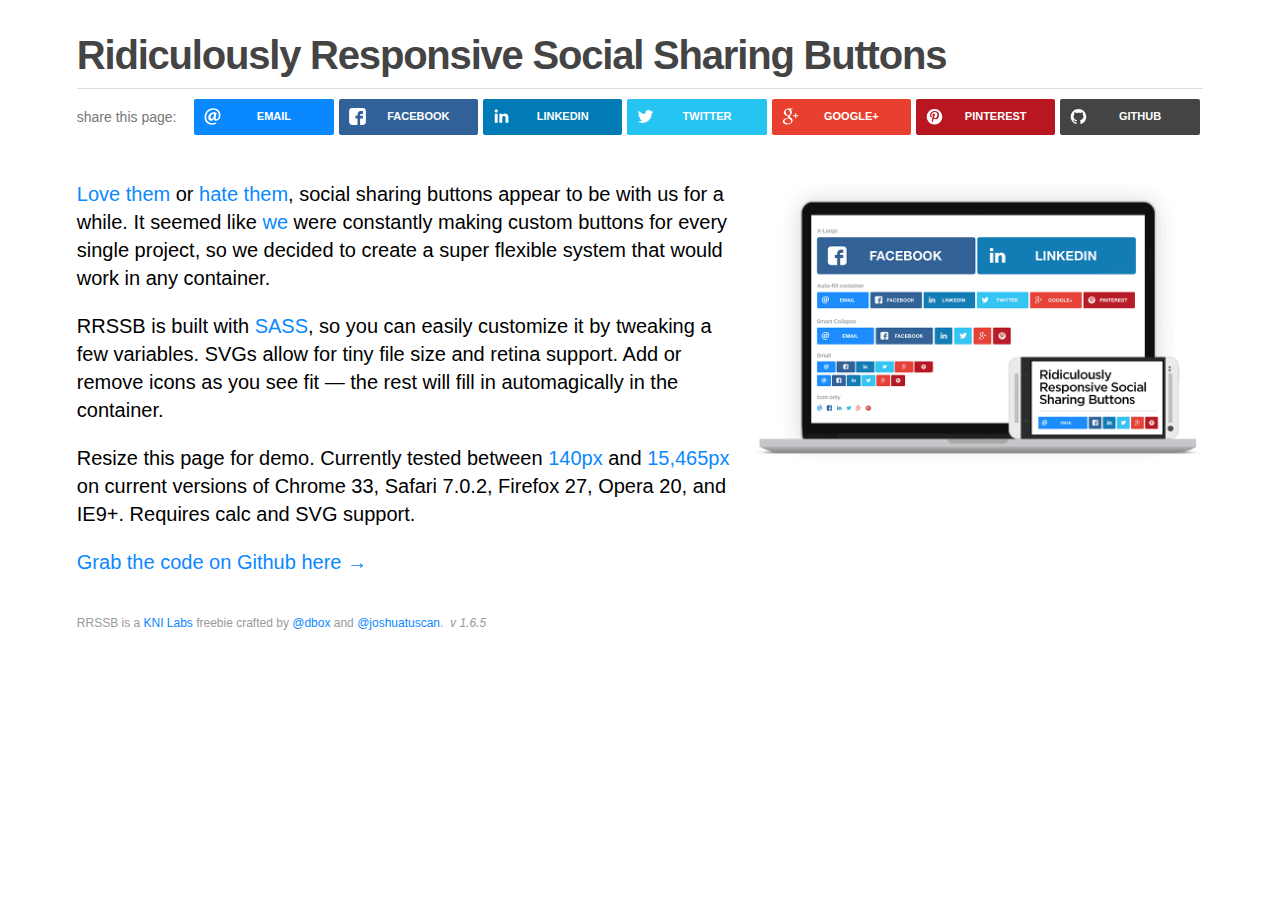
<file: assets/plugins/rrssb/index.html>
<!DOCTYPE html>
<html>
    <head>
        <meta charset="utf-8" />
        <meta http-equiv="X-UA-Compatible" content="IE=edge,chrome=1" />
        <title>Ridiculously Responsive Social Sharing Buttons by KNI Labs</title>
        <meta name="description" content="It seemed like we were constantly making custom social sharing buttons for every single project, so we decided to create a super flexible system that would work in any container. SASS-powered, retina ready, and auto-magical resizing. A KNI Labs freebie." />
        <meta name="viewport" content="width=device-width, initial-scale=1">

        <!-- Facebook Open Graph Meta Tags -->
        <meta property="og:title" content="Ridiculously Responsive Social Sharing Buttons" />
        <meta property="og:type" content="website" />
        <meta property="og:url" content="http://kurtnoble.com/labs/rrssb/index.html" />
        <meta property="og:image" content="http://kurtnoble.com/labs/rrssb/media/facebook-share.jpg" />
        <meta property="og:description" content="No one wants to create social buttons over and over again. RRSSB is a super flexible system that works in any container. SASS-powered, retina ready, svg images, tiny file size and auto-magical resizing. A KNI Labs freebie." />


        <link rel="icon" type="image/png" href="media/favicon.png" />
        <link rel="stylesheet" href="css/normalize.min.css" />

        <!-- Stylesheet required to power RRSSB. Copy this css file to your header -->
        <link rel="stylesheet" href="css/rrssb.css" />

        <link rel="stylesheet" href="css/demo.css" />

        <script src="js/vendor/modernizr-2.6.2-respond-1.1.0.min.js"></script>
    </head>
    <body>
        <!--[if lt IE 9]>
            <p class="chromeframe">You are using an <strong>outdated</strong> browser. Please <a href="http://browsehappy.com/">upgrade your browser</a> or <a href="http://www.google.com/chromeframe/?redirect=true">activate Google Chrome Frame</a> to improve your experience.</p>
        <![endif]-->

        <div class="main-container">
            <h1>Ridiculously Responsive Social Sharing Buttons</h1>
            <hr />

            <div class="share-container clearfix">
                <span class="label">share this page:</span>

                <!-- Buttons start here. Copy this ul to your document. -->
                <ul class="rrssb-buttons clearfix">
                    <li class="rrssb-email">

                        <!-- Replace subject with your message using URL Endocding: http://meyerweb.com/eric/tools/dencoder/ -->
                        <a href="mailto:?subject=Check%20out%20how%20ridiculously%20responsive%20these%20social%20buttons%20are&amp;body=http%3A%2F%2Fkurtnoble.com%2Flabs%2Frrssb%2Findex.html">
                            <span class="rrssb-icon">
                                <svg xmlns="http://www.w3.org/2000/svg" xmlns:xlink="http://www.w3.org/1999/xlink" version="1.1" x="0px" y="0px" width="28px" height="28px" viewBox="0 0 28 28" enable-background="new 0 0 28 28" xml:space="preserve"><g><path d="M20.111 26.147c-2.336 1.051-4.361 1.401-7.125 1.401c-6.462 0-12.146-4.633-12.146-12.265 c0-7.94 5.762-14.833 14.561-14.833c6.853 0 11.8 4.7 11.8 11.252c0 5.684-3.194 9.265-7.399 9.3 c-1.829 0-3.153-0.934-3.347-2.997h-0.077c-1.208 1.986-2.96 2.997-5.023 2.997c-2.532 0-4.361-1.868-4.361-5.062 c0-4.749 3.504-9.071 9.111-9.071c1.713 0 3.7 0.4 4.6 0.973l-1.169 7.203c-0.388 2.298-0.116 3.3 1 3.4 c1.673 0 3.773-2.102 3.773-6.58c0-5.061-3.27-8.994-9.303-8.994c-5.957 0-11.175 4.673-11.175 12.1 c0 6.5 4.2 10.2 10 10.201c1.986 0 4.089-0.43 5.646-1.245L20.111 26.147z M16.646 10.1 c-0.311-0.078-0.701-0.155-1.207-0.155c-2.571 0-4.595 2.53-4.595 5.529c0 1.5 0.7 2.4 1.9 2.4 c1.441 0 2.959-1.828 3.311-4.087L16.646 10.068z"/></g></svg>
                            </span>
                            <span class="rrssb-text">email</span>
                        </a>
                    </li>
                    <li class="rrssb-facebook">
                        <!-- Replace with your URL. For best results, make sure you page has the proper FB Open Graph tags in header:
                        https://developers.facebook.com/docs/opengraph/howtos/maximizing-distribution-media-content/ -->
                        <a href="https://www.facebook.com/sharer/sharer.php?u=http://kurtnoble.com/labs/rrssb/index.html" class="popup">
                            <span class="rrssb-icon">
                                <svg version="1.1" id="Layer_1" xmlns="http://www.w3.org/2000/svg" xmlns:xlink="http://www.w3.org/1999/xlink" x="0px" y="0px" width="28px" height="28px" viewBox="0 0 28 28" enable-background="new 0 0 28 28" xml:space="preserve">
                                    <path d="M27.825,4.783c0-2.427-2.182-4.608-4.608-4.608H4.783c-2.422,0-4.608,2.182-4.608,4.608v18.434
                                        c0,2.427,2.181,4.608,4.608,4.608H14V17.379h-3.379v-4.608H14v-1.795c0-3.089,2.335-5.885,5.192-5.885h3.718v4.608h-3.726
                                        c-0.408,0-0.884,0.492-0.884,1.236v1.836h4.609v4.608h-4.609v10.446h4.916c2.422,0,4.608-2.188,4.608-4.608V4.783z"/>
                                </svg>
                            </span>
                            <span class="rrssb-text">facebook</span>
                        </a>
                    </li>
<!--                <li class="rrssb-tumblr">
                        <a href="http://tumblr.com/share?s=&amp;v=3&t=Ridiculously%20Responsive%20Social%20Sharing%20Buttons%20by%20KNI%20Labs&amp;u=http%3A%2F%2Fwww.kurtnoble.com%2Flabs%2Frrssb">
                            <span class="rrssb-icon">
                                <svg xmlns="http://www.w3.org/2000/svg" xmlns:xlink="http://www.w3.org/1999/xlink" version="1.1" x="0px" y="0px" width="28px" height="28px" viewBox="0 0 28 28" enable-background="new 0 0 28 28" xml:space="preserve"><path d="M18.02 21.842c-2.029 0.052-2.422-1.396-2.439-2.446v-7.294h4.729V7.874h-4.71V1.592c0 0-3.653 0-3.714 0 s-0.167 0.053-0.182 0.186c-0.218 1.935-1.144 5.33-4.988 6.688v3.637h2.927v7.677c0 2.8 1.7 6.7 7.3 6.6 c1.863-0.03 3.934-0.795 4.392-1.453l-1.22-3.539C19.595 21.6 18.7 21.8 18 21.842z"/></svg>
                            </span>
                            <span class="rrssb-text">tumblr</span>
                        </a>
                    </li> -->
                    <li class="rrssb-linkedin">
                        <!-- Replace href with your meta and URL information -->
                        <a href="http://www.linkedin.com/shareArticle?mini=true&amp;url=http://kurtnoble.com/labs/rrssb/index.html&amp;title=Ridiculously%20Responsive%20Social%20Sharing%20Buttons&amp;summary=Responsive%20social%20icons%20by%20KNI%20Labs" class="popup">
                            <span class="rrssb-icon">
                                <svg version="1.1" id="Layer_1" xmlns="http://www.w3.org/2000/svg" xmlns:xlink="http://www.w3.org/1999/xlink" x="0px" y="0px" width="28px" height="28px" viewBox="0 0 28 28" enable-background="new 0 0 28 28" xml:space="preserve">
                                    <path d="M25.424,15.887v8.447h-4.896v-7.882c0-1.979-0.709-3.331-2.48-3.331c-1.354,0-2.158,0.911-2.514,1.803
                                        c-0.129,0.315-0.162,0.753-0.162,1.194v8.216h-4.899c0,0,0.066-13.349,0-14.731h4.899v2.088c-0.01,0.016-0.023,0.032-0.033,0.048
                                        h0.033V11.69c0.65-1.002,1.812-2.435,4.414-2.435C23.008,9.254,25.424,11.361,25.424,15.887z M5.348,2.501
                                        c-1.676,0-2.772,1.092-2.772,2.539c0,1.421,1.066,2.538,2.717,2.546h0.032c1.709,0,2.771-1.132,2.771-2.546
                                        C8.054,3.593,7.019,2.501,5.343,2.501H5.348z M2.867,24.334h4.897V9.603H2.867V24.334z"/>
                                </svg>
                            </span>
                            <span class="rrssb-text">linkedin</span>
                        </a>
                    </li>
                    <li class="rrssb-twitter">
                        <!-- Replace href with your Meta and URL information  -->
                        <a href="http://twitter.com/home?status=Ridiculously%20Responsive%20Social%20Sharing%20Buttons%20by%20@joshuatuscan%20and%20@dbox%20http://kurtnoble.com/labs/rrssb" class="popup">
                            <span class="rrssb-icon">
                                <svg version="1.1" id="Layer_1" xmlns="http://www.w3.org/2000/svg" xmlns:xlink="http://www.w3.org/1999/xlink" x="0px" y="0px"
                                     width="28px" height="28px" viewBox="0 0 28 28" enable-background="new 0 0 28 28" xml:space="preserve">
                                <path d="M24.253,8.756C24.689,17.08,18.297,24.182,9.97,24.62c-3.122,0.162-6.219-0.646-8.861-2.32
                                    c2.703,0.179,5.376-0.648,7.508-2.321c-2.072-0.247-3.818-1.661-4.489-3.638c0.801,0.128,1.62,0.076,2.399-0.155
                                    C4.045,15.72,2.215,13.6,2.115,11.077c0.688,0.275,1.426,0.407,2.168,0.386c-2.135-1.65-2.729-4.621-1.394-6.965
                                    C5.575,7.816,9.54,9.84,13.803,10.071c-0.842-2.739,0.694-5.64,3.434-6.482c2.018-0.623,4.212,0.044,5.546,1.683
                                    c1.186-0.213,2.318-0.662,3.329-1.317c-0.385,1.256-1.247,2.312-2.399,2.942c1.048-0.106,2.069-0.394,3.019-0.851
                                    C26.275,7.229,25.39,8.196,24.253,8.756z"/>
                                </svg>
                           </span>
                            <span class="rrssb-text">twitter</span>
                        </a>
                    </li>
<!--                <li class="rrssb-reddit">
                        <a href="http://www.reddit.com/submit?url=http://www.kurtnoble.com/labs/rrssb/">
                            <span class="rrssb-icon">
                                <svg xmlns="http://www.w3.org/2000/svg" xmlns:xlink="http://www.w3.org/1999/xlink" version="1.1" x="0px" y="0px" width="28px" height="28px" viewBox="0 0 28 28" enable-background="new 0 0 28 28" xml:space="preserve"><g><path d="M11.794 15.316c0-1.029-0.835-1.895-1.866-1.895c-1.03 0-1.893 0.865-1.893 1.895s0.863 1.9 1.9 1.9 C10.958 17.2 11.8 16.3 11.8 15.316z"/><path d="M18.1 13.422c-1.029 0-1.895 0.864-1.895 1.895c0 1 0.9 1.9 1.9 1.865c1.031 0 1.869-0.836 1.869-1.865 C19.969 14.3 19.1 13.4 18.1 13.422z"/><path d="M17.527 19.791c-0.678 0.678-1.826 1.006-3.514 1.006c-0.004 0-0.009 0-0.014 0c-0.004 0-0.01 0-0.015 0 c-1.686 0-2.834-0.328-3.51-1.005c-0.264-0.265-0.693-0.265-0.958 0c-0.264 0.265-0.264 0.7 0 1 c0.943 0.9 2.4 1.4 4.5 1.402c0.005 0 0 0 0 0c0.005 0 0 0 0 0c2.066 0 3.527-0.459 4.47-1.402 c0.265-0.264 0.265-0.693 0.002-0.958C18.221 19.5 17.8 19.5 17.5 19.791z"/><path d="M27.707 13.267c0-1.785-1.453-3.237-3.236-3.237c-0.793 0-1.518 0.287-2.082 0.761c-2.039-1.295-4.646-2.069-7.438-2.219 l1.483-4.691l4.062 0.956c0.071 1.4 1.3 2.6 2.7 2.555c1.488 0 2.695-1.208 2.695-2.695C25.881 3.2 24.7 2 23.2 2 c-1.059 0-1.979 0.616-2.42 1.508l-4.633-1.091c-0.344-0.081-0.693 0.118-0.803 0.455l-1.793 5.7 C10.548 8.6 7.7 9.4 5.6 10.75C5.006 10.3 4.3 10 3.5 10.029c-1.785 0-3.237 1.452-3.237 3.2 c0 1.1 0.6 2.1 1.4 2.69c-0.04 0.272-0.061 0.551-0.061 0.831c0 2.3 1.3 4.4 3.7 5.9 c2.299 1.5 5.3 2.3 8.6 2.325c3.228 0 6.271-0.825 8.571-2.325c2.387-1.56 3.7-3.66 3.7-5.917 c0-0.26-0.016-0.514-0.051-0.768C27.088 15.5 27.7 14.4 27.7 13.267z M23.186 3.355c0.74 0 1.3 0.6 1.3 1.3 c0 0.738-0.6 1.34-1.34 1.34s-1.342-0.602-1.342-1.34C21.844 4 22.4 3.4 23.2 3.355z M1.648 13.3 c0-1.038 0.844-1.882 1.882-1.882c0.31 0 0.6 0.1 0.9 0.209c-1.049 0.868-1.813 1.861-2.26 2.9 C1.832 14.2 1.6 13.8 1.6 13.267z M21.773 21.57c-2.082 1.357-4.863 2.105-7.831 2.105c-2.967 0-5.747-0.748-7.828-2.105 c-1.991-1.301-3.088-3-3.088-4.782c0-1.784 1.097-3.484 3.088-4.784c2.081-1.358 4.861-2.106 7.828-2.106 c2.967 0 5.7 0.7 7.8 2.106c1.99 1.3 3.1 3 3.1 4.784C24.859 18.6 23.8 20.3 21.8 21.57z M25.787 14.6 c-0.432-1.084-1.191-2.095-2.244-2.977c0.273-0.156 0.59-0.245 0.928-0.245c1.035 0 1.9 0.8 1.9 1.9 C26.354 13.8 26.1 14.3 25.8 14.605z"/></g></svg>
                            </span>
                            <span class="rrssb-text">reddit</span>
                        </a>
                    </li> -->
                    <li class="rrssb-googleplus">
                        <!-- Replace href with your meta and URL information.  -->
                        <a href="https://plus.google.com/share?url=Check%20out%20how%20ridiculously%20responsive%20these%20social%20buttons%20are%20http://kurtnoble.com/labs/rrssb/index.html" class="popup">
                            <span class="rrssb-icon">
                                <svg version="1.1" id="Layer_1" xmlns="http://www.w3.org/2000/svg" xmlns:xlink="http://www.w3.org/1999/xlink" x="0px" y="0px" width="28px" height="28px" viewBox="0 0 28 28" enable-background="new 0 0 28 28" xml:space="preserve">
                                    <g>
                                        <g>
                                            <path d="M14.703,15.854l-1.219-0.948c-0.372-0.308-0.88-0.715-0.88-1.459c0-0.748,0.508-1.223,0.95-1.663
                                                c1.42-1.119,2.839-2.309,2.839-4.817c0-2.58-1.621-3.937-2.399-4.581h2.097l2.202-1.383h-6.67c-1.83,0-4.467,0.433-6.398,2.027
                                                C3.768,4.287,3.059,6.018,3.059,7.576c0,2.634,2.022,5.328,5.604,5.328c0.339,0,0.71-0.033,1.083-0.068
                                                c-0.167,0.408-0.336,0.748-0.336,1.324c0,1.04,0.551,1.685,1.011,2.297c-1.524,0.104-4.37,0.273-6.467,1.562
                                                c-1.998,1.188-2.605,2.916-2.605,4.137c0,2.512,2.358,4.84,7.289,4.84c5.822,0,8.904-3.223,8.904-6.41
                                                c0.008-2.327-1.359-3.489-2.829-4.731H14.703z M10.269,11.951c-2.912,0-4.231-3.765-4.231-6.037c0-0.884,0.168-1.797,0.744-2.511
                                                c0.543-0.679,1.489-1.12,2.372-1.12c2.807,0,4.256,3.798,4.256,6.242c0,0.612-0.067,1.694-0.845,2.478
                                                c-0.537,0.55-1.438,0.948-2.295,0.951V11.951z M10.302,25.609c-3.621,0-5.957-1.732-5.957-4.142c0-2.408,2.165-3.223,2.911-3.492
                                                c1.421-0.479,3.25-0.545,3.555-0.545c0.338,0,0.52,0,0.766,0.034c2.574,1.838,3.706,2.757,3.706,4.479
                                                c-0.002,2.073-1.736,3.665-4.982,3.649L10.302,25.609z"/>
                                            <polygon points="23.254,11.89 23.254,8.521 21.569,8.521 21.569,11.89 18.202,11.89 18.202,13.604 21.569,13.604 21.569,17.004
                                                23.254,17.004 23.254,13.604 26.653,13.604 26.653,11.89      "/>
                                        </g>
                                    </g>
                                </svg>
                            </span>
                            <span class="rrssb-text">google+</span>
                        </a>
                    </li>
                    <!-- <li class="rrssb-youtube">
                        <a href="#">
                            <span class="rrssb-icon">
                                <svg version="1.1" id="Layer_1" xmlns="http://www.w3.org/2000/svg" xmlns:xlink="http://www.w3.org/1999/xlink" x="0px" y="0px" width="28px" height="28px" viewBox="0 0 28 28" enable-background="new 0 0 28 28" xml:space="preserve">
                                    <path d="M27.688,8.512c0-2.268-1.825-4.093-4.106-4.093H4.389c-2.245,0-4.076,1.825-4.076,4.093v10.976 c0,2.268,1.825,4.093,4.076,4.093h19.192c2.274,0,4.106-1.825,4.106-4.093V8.512z M11.263,18.632V8.321l7.817,5.155L11.263,18.632z" />
                                </svg>
                            </span>
                            <span class="rrssb-text">youtube</span>
                        </a>
                    </li> -->
                    <li class="rrssb-pinterest">
                        <!-- Replace href with your meta and URL information.  -->
                        <a href="http://pinterest.com/pin/create/button/?url=http://kurtnoble.com/labs/rrssb/index.html&amp;media=http://kurtnoble.com/labs/rrssb/media/facebook-share.jpg&amp;description=Ridiculously%20responsive%20social%20sharing%20buttons%20by%20KNI%20Labs.">
                            <span class="rrssb-icon">
                                <svg version="1.1" id="Layer_1" xmlns="http://www.w3.org/2000/svg" xmlns:xlink="http://www.w3.org/1999/xlink" x="0px" y="0px" width="28px" height="28px" viewBox="0 0 28 28" enable-background="new 0 0 28 28" xml:space="preserve">
                                <path d="M14.021,1.57C6.96,1.57,1.236,7.293,1.236,14.355c0,7.062,5.724,12.785,12.785,12.785c7.061,0,12.785-5.725,12.785-12.785
                                    C26.807,7.294,21.082,1.57,14.021,1.57z M15.261,18.655c-1.161-0.09-1.649-0.666-2.559-1.219c-0.501,2.626-1.113,5.145-2.925,6.458
                                    c-0.559-3.971,0.822-6.951,1.462-10.116c-1.093-1.84,0.132-5.545,2.438-4.632c2.837,1.123-2.458,6.842,1.099,7.557
                                    c3.711,0.744,5.227-6.439,2.925-8.775c-3.325-3.374-9.678-0.077-8.897,4.754c0.19,1.178,1.408,1.538,0.489,3.168
                                    C7.165,15.378,6.53,13.7,6.611,11.462c0.131-3.662,3.291-6.227,6.46-6.582c4.007-0.448,7.771,1.474,8.29,5.239
                                    c0.579,4.255-1.816,8.865-6.102,8.533L15.261,18.655z"/>
                                </svg>
                            </span>
                            <span class="rrssb-text">pinterest</span>
                        </a>
                    </li>

<!--                     <li class="rrssb-pocket">
                        <a href="https://getpocket.com/save?url=http://kurtnoble.com/labs/rrssb/index.html">
                            <span class="rrssb-icon">
                                <svg width="32px" height="28px" viewBox="0 0 32 28" version="1.1" xmlns="http://www.w3.org/2000/svg" xmlns:xlink="http://www.w3.org/1999/xlink" xmlns:sketch="http://www.bohemiancoding.com/sketch/ns">
                                    <path d="M28.7817528,0.00172488695 C30.8117487,0.00431221738 31.9749312,1.12074529 31.9644402,3.10781507 C31.942147,6.67703739 32.1336065,10.2669583 31.8057648,13.8090137 C30.7147076,25.5813672 17.2181194,31.8996281 7.20714461,25.3808491 C2.71833574,22.4571656 0.196577202,18.3122624 0.0549495772,12.9357897 C-0.0342233715,9.5774348 0.00642900214,6.21519891 0.0300336062,2.85555035 C0.0405245414,1.1129833 1.21157517,0.0146615391 3.01995012,0.00819321302 C7.34746087,-0.00603710433 11.6775944,0.00431221738 16.0064164,0.00172488695 C20.2644248,0.00172488695 24.5237444,-0.00215610869 28.7817528,0.00172488695 L28.7817528,0.00172488695 Z M8.64885184,7.85611511 C7.38773662,7.99113854 6.66148108,8.42606978 6.29310958,9.33228474 C5.90114134,10.2969233 6.17774769,11.1421181 6.89875951,11.8276216 C9.35282156,14.161969 11.8108164,16.4924215 14.2976518,18.7943114 C15.3844131,19.7966007 16.5354102,19.7836177 17.6116843,18.7813283 C20.0185529,16.5495467 22.4070683,14.2982907 24.7824746,12.0327533 C25.9845979,10.8850542 26.1012707,9.56468083 25.1469132,8.60653379 C24.1361858,7.59255976 22.8449191,7.6743528 21.5890476,8.85191291 C19.9936451,10.3488554 18.3680912,11.8172352 16.8395462,13.3777945 C16.1342655,14.093159 15.7200114,14.0048744 15.0566806,13.3440386 C13.4599671,11.7484252 11.8081945,10.2060421 10.1262706,8.70001155 C9.65564653,8.27936164 9.00411403,8.05345704 8.64885184,7.85611511 L8.64885184,7.85611511 L8.64885184,7.85611511 Z"></path>
                                </svg>
                            </span>
                            <span class="rrssb-text">pocket</span>
                        </a>
                    </li> -->

                    <li class="rrssb-github">
                        <a href="https://github.com/kni-labs/rrssb">
                            <span class="rrssb-icon">
                                <svg version="1.1" id="Layer_1" xmlns="http://www.w3.org/2000/svg" xmlns:xlink="http://www.w3.org/1999/xlink" x="0px" y="0px"
                                     width="28px" height="28px" viewBox="0 0 28 28" enable-background="new 0 0 28 28" xml:space="preserve">
                                <path d="M13.971,1.571c-7.031,0-12.734,5.702-12.734,12.74c0,5.621,3.636,10.392,8.717,12.083c0.637,0.129,0.869-0.277,0.869-0.615
                                    c0-0.301-0.012-1.102-0.018-2.164c-3.542,0.77-4.29-1.707-4.29-1.707c-0.579-1.473-1.414-1.863-1.414-1.863
                                    c-1.155-0.791,0.088-0.775,0.088-0.775c1.277,0.104,1.96,1.316,1.96,1.312c1.136,1.936,2.991,1.393,3.713,1.059
                                    c0.116-0.822,0.445-1.383,0.81-1.703c-2.829-0.32-5.802-1.414-5.802-6.293c0-1.391,0.496-2.527,1.312-3.418
                                    C7.05,9.905,6.612,8.61,7.305,6.856c0,0,1.069-0.342,3.508,1.306c1.016-0.282,2.105-0.424,3.188-0.429
                                    c1.081,0,2.166,0.155,3.197,0.438c2.431-1.648,3.498-1.306,3.498-1.306c0.695,1.754,0.258,3.043,0.129,3.371
                                    c0.816,0.902,1.315,2.037,1.315,3.43c0,4.892-2.978,5.968-5.814,6.285c0.458,0.387,0.876,1.16,0.876,2.357
                                    c0,1.703-0.016,3.076-0.016,3.482c0,0.334,0.232,0.748,0.877,0.611c5.056-1.688,8.701-6.457,8.701-12.082
                                    C26.708,7.262,21.012,1.563,13.971,1.571L13.971,1.571z"/>
                                </svg>
                            </span>
                            <span class="rrssb-text">github</span>
                        </a>
                    </li>
                </ul>
                <!-- Buttons end here -->
            </div>

            <p><img class="rrssb-preview" src="media/rrssb-preview.png" /><a href="http://worldsmostshareablewebsite.greig.cc/">Love them</a> or <a href="http://solomon.io/why-im-done-with-social-media-buttons/">hate them</a>, social sharing buttons appear to be with us for a while. It seemed like <a href="http://www.kurtnoble.com">we</a> were constantly making custom buttons for every single project, so we decided to create a super flexible system that would work in any container.</p>

            <p>RRSSB is built with <a href="http://sass-lang.com/">SASS</a>, so you can easily customize it by tweaking a few variables. SVGs allow for tiny file size and retina support. Add or remove icons as you see fit &mdash; the rest will fill in automagically in the container.</p>

            <p>Resize this page for demo. Currently tested between <a href="https://www.dropbox.com/s/2k6lcebg2887ge3/Screenshot%202014-02-18%2009.45.45.png">140px</a> and <a href="https://www.dropbox.com/s/1juq03011lixk3r/Screenshot%202014-02-18%2009.43.57.png">15,465px</a> on current versions of Chrome 33, Safari 7.0.2, Firefox 27, Opera 20, and IE9+. Requires calc and SVG support.</p>

            <p><a href="https://github.com/kni-labs/rrssb">Grab the code on Github here →</a></p>



            <small>RRSSB is a <a href="http://kurtnoble.com">KNI Labs</a> freebie crafted by <a href="http://www.twitter.com/dbox">@dbox</a> and <a href="http://www.twitter.com/joshuatuscan">@joshuatuscan</a>. &nbsp;<em>v 1.6.5</em></small>

            <!-- Second set of buttons to demonstrate multiple on a page
            <div class="clearfix">
                <h2>Second set of buttons to demonstrate multiple instances on the same page</h2>
                <hr />
                <ul class="rrssb-buttons clearfix">
                    <li class="email">
                        <a href="mailto:?subject=Check%20out%20how%20ridiculously%20responsive%20these%20social%20buttons%20are&amp;body=http%3A%2F%2Fkurtnoble.com%2Flabs%2Frrssb%2Findex.html">
                            <span class="rrssb-icon">
                                <svg xmlns="http://www.w3.org/2000/svg" xmlns:xlink="http://www.w3.org/1999/xlink" version="1.1" x="0px" y="0px" width="28px" height="28px" viewBox="0 0 28 28" enable-background="new 0 0 28 28" xml:space="preserve"><g><path d="M20.111 26.147c-2.336 1.051-4.361 1.401-7.125 1.401c-6.462 0-12.146-4.633-12.146-12.265 c0-7.94 5.762-14.833 14.561-14.833c6.853 0 11.8 4.7 11.8 11.252c0 5.684-3.194 9.265-7.399 9.3 c-1.829 0-3.153-0.934-3.347-2.997h-0.077c-1.208 1.986-2.96 2.997-5.023 2.997c-2.532 0-4.361-1.868-4.361-5.062 c0-4.749 3.504-9.071 9.111-9.071c1.713 0 3.7 0.4 4.6 0.973l-1.169 7.203c-0.388 2.298-0.116 3.3 1 3.4 c1.673 0 3.773-2.102 3.773-6.58c0-5.061-3.27-8.994-9.303-8.994c-5.957 0-11.175 4.673-11.175 12.1 c0 6.5 4.2 10.2 10 10.201c1.986 0 4.089-0.43 5.646-1.245L20.111 26.147z M16.646 10.1 c-0.311-0.078-0.701-0.155-1.207-0.155c-2.571 0-4.595 2.53-4.595 5.529c0 1.5 0.7 2.4 1.9 2.4 c1.441 0 2.959-1.828 3.311-4.087L16.646 10.068z"/></g></svg>
                            </span>
                            <span class="rrssb-text">email</span>
                        </a>
                    </li>
                    <li class="facebook">
                        <a href="https://www.facebook.com/sharer/sharer.php?u=http://kurtnoble.com/labs/rrssb/index.html" class="popup">
                            <span class="rrssb-icon">
                                <svg version="1.1" id="Layer_1" xmlns="http://www.w3.org/2000/svg" xmlns:xlink="http://www.w3.org/1999/xlink" x="0px" y="0px" width="28px" height="28px" viewBox="0 0 28 28" enable-background="new 0 0 28 28" xml:space="preserve">
                                    <path d="M27.825,4.783c0-2.427-2.182-4.608-4.608-4.608H4.783c-2.422,0-4.608,2.182-4.608,4.608v18.434
                                        c0,2.427,2.181,4.608,4.608,4.608H14V17.379h-3.379v-4.608H14v-1.795c0-3.089,2.335-5.885,5.192-5.885h3.718v4.608h-3.726
                                        c-0.408,0-0.884,0.492-0.884,1.236v1.836h4.609v4.608h-4.609v10.446h4.916c2.422,0,4.608-2.188,4.608-4.608V4.783z"/>
                                </svg>
                            </span>
                            <span class="rrssb-text">facebook</span>
                        </a>
                    </li>
                    <li class="tumblr">
                        <a href="http://tumblr.com/share?s=&amp;v=3&t=Ridiculously%20Responsive%20Social%20Sharing%20Buttons%20by%20KNI%20Labs&amp;u=http%3A%2F%2Fwww.kurtnoble.com%2Flabs%2Frrssb">
                            <span class="rrssb-icon">
                                <svg xmlns="http://www.w3.org/2000/svg" xmlns:xlink="http://www.w3.org/1999/xlink" version="1.1" x="0px" y="0px" width="28px" height="28px" viewBox="0 0 28 28" enable-background="new 0 0 28 28" xml:space="preserve"><path d="M18.02 21.842c-2.029 0.052-2.422-1.396-2.439-2.446v-7.294h4.729V7.874h-4.71V1.592c0 0-3.653 0-3.714 0 s-0.167 0.053-0.182 0.186c-0.218 1.935-1.144 5.33-4.988 6.688v3.637h2.927v7.677c0 2.8 1.7 6.7 7.3 6.6 c1.863-0.03 3.934-0.795 4.392-1.453l-1.22-3.539C19.595 21.6 18.7 21.8 18 21.842z"/></svg>
                            </span>
                            <span class="rrssb-text">tumblr</span>
                        </a>
                    </li>
                    <li class="linkedin">
                        <a href="http://www.linkedin.com/shareArticle?mini=true&amp;url=http://kurtnoble.com/labs/rrssb/index.html&amp;title=Ridiculously%20Responsive%20Social%20Sharing%20Buttons&amp;summary=Responsive%20social%20icons%20by%20KNI%20Labs" class="popup">
                            <span class="rrssb-icon">
                                <svg version="1.1" id="Layer_1" xmlns="http://www.w3.org/2000/svg" xmlns:xlink="http://www.w3.org/1999/xlink" x="0px" y="0px" width="28px" height="28px" viewBox="0 0 28 28" enable-background="new 0 0 28 28" xml:space="preserve">
                                    <path d="M25.424,15.887v8.447h-4.896v-7.882c0-1.979-0.709-3.331-2.48-3.331c-1.354,0-2.158,0.911-2.514,1.803
                                        c-0.129,0.315-0.162,0.753-0.162,1.194v8.216h-4.899c0,0,0.066-13.349,0-14.731h4.899v2.088c-0.01,0.016-0.023,0.032-0.033,0.048
                                        h0.033V11.69c0.65-1.002,1.812-2.435,4.414-2.435C23.008,9.254,25.424,11.361,25.424,15.887z M5.348,2.501
                                        c-1.676,0-2.772,1.092-2.772,2.539c0,1.421,1.066,2.538,2.717,2.546h0.032c1.709,0,2.771-1.132,2.771-2.546
                                        C8.054,3.593,7.019,2.501,5.343,2.501H5.348z M2.867,24.334h4.897V9.603H2.867V24.334z"/>
                                </svg>
                            </span>
                            <span class="rrssb-text">linkedin</span>
                        </a>
                    </li>
                    <li class="twitter">
                        <a href="http://twitter.com/home?status=Ridiculously%20Responsive%20Social%20Sharing%20Buttons%20by%20@joshuatuscan%20and%20@dbox%20http://kurtnoble.com/labs/rrssb" class="popup">
                            <span class="rrssb-icon">
                                <svg version="1.1" id="Layer_1" xmlns="http://www.w3.org/2000/svg" xmlns:xlink="http://www.w3.org/1999/xlink" x="0px" y="0px"
                                     width="28px" height="28px" viewBox="0 0 28 28" enable-background="new 0 0 28 28" xml:space="preserve">
                                <path d="M24.253,8.756C24.689,17.08,18.297,24.182,9.97,24.62c-3.122,0.162-6.219-0.646-8.861-2.32
                                    c2.703,0.179,5.376-0.648,7.508-2.321c-2.072-0.247-3.818-1.661-4.489-3.638c0.801,0.128,1.62,0.076,2.399-0.155
                                    C4.045,15.72,2.215,13.6,2.115,11.077c0.688,0.275,1.426,0.407,2.168,0.386c-2.135-1.65-2.729-4.621-1.394-6.965
                                    C5.575,7.816,9.54,9.84,13.803,10.071c-0.842-2.739,0.694-5.64,3.434-6.482c2.018-0.623,4.212,0.044,5.546,1.683
                                    c1.186-0.213,2.318-0.662,3.329-1.317c-0.385,1.256-1.247,2.312-2.399,2.942c1.048-0.106,2.069-0.394,3.019-0.851
                                    C26.275,7.229,25.39,8.196,24.253,8.756z"/>
                                </svg>
                           </span>
                            <span class="rrssb-text">twitter</span>
                        </a>
                    </li>
                    <li class="reddit">
                        <a href="http://www.reddit.com/submit?url=http://www.kurtnoble.com/labs/rrssb/">
                            <span class="rrssb-icon">
                                <svg xmlns="http://www.w3.org/2000/svg" xmlns:xlink="http://www.w3.org/1999/xlink" version="1.1" x="0px" y="0px" width="28px" height="28px" viewBox="0 0 28 28" enable-background="new 0 0 28 28" xml:space="preserve"><g><path d="M11.794 15.316c0-1.029-0.835-1.895-1.866-1.895c-1.03 0-1.893 0.865-1.893 1.895s0.863 1.9 1.9 1.9 C10.958 17.2 11.8 16.3 11.8 15.316z"/><path d="M18.1 13.422c-1.029 0-1.895 0.864-1.895 1.895c0 1 0.9 1.9 1.9 1.865c1.031 0 1.869-0.836 1.869-1.865 C19.969 14.3 19.1 13.4 18.1 13.422z"/><path d="M17.527 19.791c-0.678 0.678-1.826 1.006-3.514 1.006c-0.004 0-0.009 0-0.014 0c-0.004 0-0.01 0-0.015 0 c-1.686 0-2.834-0.328-3.51-1.005c-0.264-0.265-0.693-0.265-0.958 0c-0.264 0.265-0.264 0.7 0 1 c0.943 0.9 2.4 1.4 4.5 1.402c0.005 0 0 0 0 0c0.005 0 0 0 0 0c2.066 0 3.527-0.459 4.47-1.402 c0.265-0.264 0.265-0.693 0.002-0.958C18.221 19.5 17.8 19.5 17.5 19.791z"/><path d="M27.707 13.267c0-1.785-1.453-3.237-3.236-3.237c-0.793 0-1.518 0.287-2.082 0.761c-2.039-1.295-4.646-2.069-7.438-2.219 l1.483-4.691l4.062 0.956c0.071 1.4 1.3 2.6 2.7 2.555c1.488 0 2.695-1.208 2.695-2.695C25.881 3.2 24.7 2 23.2 2 c-1.059 0-1.979 0.616-2.42 1.508l-4.633-1.091c-0.344-0.081-0.693 0.118-0.803 0.455l-1.793 5.7 C10.548 8.6 7.7 9.4 5.6 10.75C5.006 10.3 4.3 10 3.5 10.029c-1.785 0-3.237 1.452-3.237 3.2 c0 1.1 0.6 2.1 1.4 2.69c-0.04 0.272-0.061 0.551-0.061 0.831c0 2.3 1.3 4.4 3.7 5.9 c2.299 1.5 5.3 2.3 8.6 2.325c3.228 0 6.271-0.825 8.571-2.325c2.387-1.56 3.7-3.66 3.7-5.917 c0-0.26-0.016-0.514-0.051-0.768C27.088 15.5 27.7 14.4 27.7 13.267z M23.186 3.355c0.74 0 1.3 0.6 1.3 1.3 c0 0.738-0.6 1.34-1.34 1.34s-1.342-0.602-1.342-1.34C21.844 4 22.4 3.4 23.2 3.355z M1.648 13.3 c0-1.038 0.844-1.882 1.882-1.882c0.31 0 0.6 0.1 0.9 0.209c-1.049 0.868-1.813 1.861-2.26 2.9 C1.832 14.2 1.6 13.8 1.6 13.267z M21.773 21.57c-2.082 1.357-4.863 2.105-7.831 2.105c-2.967 0-5.747-0.748-7.828-2.105 c-1.991-1.301-3.088-3-3.088-4.782c0-1.784 1.097-3.484 3.088-4.784c2.081-1.358 4.861-2.106 7.828-2.106 c2.967 0 5.7 0.7 7.8 2.106c1.99 1.3 3.1 3 3.1 4.784C24.859 18.6 23.8 20.3 21.8 21.57z M25.787 14.6 c-0.432-1.084-1.191-2.095-2.244-2.977c0.273-0.156 0.59-0.245 0.928-0.245c1.035 0 1.9 0.8 1.9 1.9 C26.354 13.8 26.1 14.3 25.8 14.605z"/></g></svg>
                            </span>
                            <span class="rrssb-text">reddit</span>
                        </a>
                    </li>
                    <li class="googleplus">
                        <a href="https://plus.google.com/share?url=Check%20out%20how%20ridiculously%20responsive%20these%20social%20buttons%20are%20http://kurtnoble.com/labs/rrssb/index.html" class="popup">
                            <span class="rrssb-icon">
                                <svg version="1.1" id="Layer_1" xmlns="http://www.w3.org/2000/svg" xmlns:xlink="http://www.w3.org/1999/xlink" x="0px" y="0px" width="28px" height="28px" viewBox="0 0 28 28" enable-background="new 0 0 28 28" xml:space="preserve">
                                    <g>
                                        <g>
                                            <path d="M14.703,15.854l-1.219-0.948c-0.372-0.308-0.88-0.715-0.88-1.459c0-0.748,0.508-1.223,0.95-1.663
                                                c1.42-1.119,2.839-2.309,2.839-4.817c0-2.58-1.621-3.937-2.399-4.581h2.097l2.202-1.383h-6.67c-1.83,0-4.467,0.433-6.398,2.027
                                                C3.768,4.287,3.059,6.018,3.059,7.576c0,2.634,2.022,5.328,5.604,5.328c0.339,0,0.71-0.033,1.083-0.068
                                                c-0.167,0.408-0.336,0.748-0.336,1.324c0,1.04,0.551,1.685,1.011,2.297c-1.524,0.104-4.37,0.273-6.467,1.562
                                                c-1.998,1.188-2.605,2.916-2.605,4.137c0,2.512,2.358,4.84,7.289,4.84c5.822,0,8.904-3.223,8.904-6.41
                                                c0.008-2.327-1.359-3.489-2.829-4.731H14.703z M10.269,11.951c-2.912,0-4.231-3.765-4.231-6.037c0-0.884,0.168-1.797,0.744-2.511
                                                c0.543-0.679,1.489-1.12,2.372-1.12c2.807,0,4.256,3.798,4.256,6.242c0,0.612-0.067,1.694-0.845,2.478
                                                c-0.537,0.55-1.438,0.948-2.295,0.951V11.951z M10.302,25.609c-3.621,0-5.957-1.732-5.957-4.142c0-2.408,2.165-3.223,2.911-3.492
                                                c1.421-0.479,3.25-0.545,3.555-0.545c0.338,0,0.52,0,0.766,0.034c2.574,1.838,3.706,2.757,3.706,4.479
                                                c-0.002,2.073-1.736,3.665-4.982,3.649L10.302,25.609z"/>
                                            <polygon points="23.254,11.89 23.254,8.521 21.569,8.521 21.569,11.89 18.202,11.89 18.202,13.604 21.569,13.604 21.569,17.004
                                                23.254,17.004 23.254,13.604 26.653,13.604 26.653,11.89      "/>
                                        </g>
                                    </g>
                                </svg>
                            </span>
                            <span class="rrssb-text">google+</span>
                        </a>
                    </li>
                    <li class="youtube">
                        <a href="#">
                            <span class="rrssb-icon">
                                <svg version="1.1" id="Layer_1" xmlns="http://www.w3.org/2000/svg" xmlns:xlink="http://www.w3.org/1999/xlink" x="0px" y="0px" width="28px" height="28px" viewBox="0 0 28 28" enable-background="new 0 0 28 28" xml:space="preserve">
                                    <path d="M27.688,8.512c0-2.268-1.825-4.093-4.106-4.093H4.389c-2.245,0-4.076,1.825-4.076,4.093v10.976 c0,2.268,1.825,4.093,4.076,4.093h19.192c2.274,0,4.106-1.825,4.106-4.093V8.512z M11.263,18.632V8.321l7.817,5.155L11.263,18.632z" />
                                </svg>
                            </span>
                            <span class="rrssb-text">youtube</span>
                        </a>
                    </li>
                    <li class="pinterest">
                        <a href="http://pinterest.com/pin/create/button/?url=http://kurtnoble.com/labs/rrssb/index.html&amp;media=http://kurtnoble.com/labs/rrssb/media/facebook-share.jpg&amp;description=Ridiculously%20responsive%20social%20sharing%20buttons%20by%20KNI%20Labs.">
                            <span class="rrssb-icon">
                                <svg version="1.1" id="Layer_1" xmlns="http://www.w3.org/2000/svg" xmlns:xlink="http://www.w3.org/1999/xlink" x="0px" y="0px" width="28px" height="28px" viewBox="0 0 28 28" enable-background="new 0 0 28 28" xml:space="preserve">
                                <path d="M14.021,1.57C6.96,1.57,1.236,7.293,1.236,14.355c0,7.062,5.724,12.785,12.785,12.785c7.061,0,12.785-5.725,12.785-12.785
                                    C26.807,7.294,21.082,1.57,14.021,1.57z M15.261,18.655c-1.161-0.09-1.649-0.666-2.559-1.219c-0.501,2.626-1.113,5.145-2.925,6.458
                                    c-0.559-3.971,0.822-6.951,1.462-10.116c-1.093-1.84,0.132-5.545,2.438-4.632c2.837,1.123-2.458,6.842,1.099,7.557
                                    c3.711,0.744,5.227-6.439,2.925-8.775c-3.325-3.374-9.678-0.077-8.897,4.754c0.19,1.178,1.408,1.538,0.489,3.168
                                    C7.165,15.378,6.53,13.7,6.611,11.462c0.131-3.662,3.291-6.227,6.46-6.582c4.007-0.448,7.771,1.474,8.29,5.239
                                    c0.579,4.255-1.816,8.865-6.102,8.533L15.261,18.655z"/>
                                </svg>
                            </span>
                            <span class="rrssb-text">pinterest</span>
                        </a>
                    </li>
                    <li class="github">
                        <a href="https://github.com/kni-labs/rrssb">
                            <span class="rrssb-icon">
                                <svg version="1.1" id="Layer_1" xmlns="http://www.w3.org/2000/svg" xmlns:xlink="http://www.w3.org/1999/xlink" x="0px" y="0px"
                                     width="28px" height="28px" viewBox="0 0 28 28" enable-background="new 0 0 28 28" xml:space="preserve">
                                <path d="M13.971,1.571c-7.031,0-12.734,5.702-12.734,12.74c0,5.621,3.636,10.392,8.717,12.083c0.637,0.129,0.869-0.277,0.869-0.615
                                    c0-0.301-0.012-1.102-0.018-2.164c-3.542,0.77-4.29-1.707-4.29-1.707c-0.579-1.473-1.414-1.863-1.414-1.863
                                    c-1.155-0.791,0.088-0.775,0.088-0.775c1.277,0.104,1.96,1.316,1.96,1.312c1.136,1.936,2.991,1.393,3.713,1.059
                                    c0.116-0.822,0.445-1.383,0.81-1.703c-2.829-0.32-5.802-1.414-5.802-6.293c0-1.391,0.496-2.527,1.312-3.418
                                    C7.05,9.905,6.612,8.61,7.305,6.856c0,0,1.069-0.342,3.508,1.306c1.016-0.282,2.105-0.424,3.188-0.429
                                    c1.081,0,2.166,0.155,3.197,0.438c2.431-1.648,3.498-1.306,3.498-1.306c0.695,1.754,0.258,3.043,0.129,3.371
                                    c0.816,0.902,1.315,2.037,1.315,3.43c0,4.892-2.978,5.968-5.814,6.285c0.458,0.387,0.876,1.16,0.876,2.357
                                    c0,1.703-0.016,3.076-0.016,3.482c0,0.334,0.232,0.748,0.877,0.611c5.056-1.688,8.701-6.457,8.701-12.082
                                    C26.708,7.262,21.012,1.563,13.971,1.571L13.971,1.571z"/>
                                </svg>
                            </span>
                            <span class="rrssb-text">github</span>
                        </a>
                    </li>
                </ul>
            </div> -->

        </div> <!-- #main-container -->

        <!-- Required Javascript files. Copy these to your document. -->

        <script src="http://ajax.googleapis.com/ajax/libs/jquery/1.10.2/jquery.min.js"></script>
        <script>window.jQuery || document.write('<script src="js/vendor/jquery.1.10.2.min.js"><\/script>')</script>

        <script src="js/rrssb.min.js"></script>

        <script>
            var _gaq=[['_setAccount','UA-404294-1'],['_trackPageview']];
            (function(d,t){var g=d.createElement(t),s=d.getElementsByTagName(t)[0];
            g.src=('https:'==location.protocol?'//ssl':'//www')+'.google-analytics.com/ga.js';
            s.parentNode.insertBefore(g,s)}(document,'script'));
        </script>
    </body>
</html>
</file>
<file: assets/plugins/rrssb/css/rrssb.css>
.rrssb-buttons.large-format li a,.rrssb-buttons.large-format li a .rrssb-text{-webkit-backface-visibility:hidden;-moz-backface-visibility:hidden;-ms-backface-visibility:hidden}.rrssb-buttons,.rrssb-buttons li,.rrssb-buttons li a{-moz-box-sizing:border-box;box-sizing:border-box}.clearfix{*zoom:1}.clearfix:after{clear:both}.clearfix:before,.clearfix:after{content:" ";display:table}.rrssb-buttons{font-family:"Helvetica Neue",Helvetica,Arial,sans-serif;height:36px;margin:0;padding:0;width:100%}.rrssb-buttons li{float:left;height:100%;line-height:13px;list-style:none;margin:0;padding:0 2.5px}.rrssb-buttons li.rrssb-email a{background-color:#0a88ff}.rrssb-buttons li.rrssb-email a:hover{background-color:#006ed6}.rrssb-buttons li.rrssb-facebook a{background-color:#306199}.rrssb-buttons li.rrssb-facebook a:hover{background-color:#244872}.rrssb-buttons li.rrssb-tumblr a{background-color:#32506d}.rrssb-buttons li.rrssb-tumblr a:hover{background-color:#22364a}.rrssb-buttons li.rrssb-linkedin a{background-color:#007bb6}.rrssb-buttons li.rrssb-linkedin a:hover{background-color:#005983}.rrssb-buttons li.rrssb-twitter a{background-color:#26c4f1}.rrssb-buttons li.rrssb-twitter a:hover{background-color:#0eaad6}.rrssb-buttons li.rrssb-googleplus a{background-color:#e93f2e}.rrssb-buttons li.rrssb-googleplus a:hover{background-color:#ce2616}.rrssb-buttons li.rrssb-youtube a{background-color:#df1c31}.rrssb-buttons li.rrssb-youtube a:hover{background-color:#b21627}.rrssb-buttons li.rrssb-reddit a{background-color:#8bbbe3}.rrssb-buttons li.rrssb-reddit a:hover{background-color:#62a3d9}.rrssb-buttons li.rrssb-pinterest a{background-color:#b81621}.rrssb-buttons li.rrssb-pinterest a:hover{background-color:#8a1119}.rrssb-buttons li.rrssb-pocket a{background-color:#ed4054}.rrssb-buttons li.rrssb-pocket a:hover{background-color:#e4162d}.rrssb-buttons li.rrssb-github a{background-color:#444}.rrssb-buttons li.rrssb-github a:hover{background-color:#2b2b2b}.rrssb-buttons li.rrssb-instagram a{background-color:#517fa4}.rrssb-buttons li.rrssb-instagram a:hover{background-color:#406582}.rrssb-buttons li a{background-color:#ccc;border-radius:2px;display:block;font-size:11px;font-weight:bold;height:100%;padding:11px 7px 12px 27px;position:relative;text-align:center;text-decoration:none;text-transform:uppercase;width:100%;-webkit-font-smoothing:antialiased;-moz-osx-font-smoothing:grayscale;-webkit-transition:background-color 0.2s ease-in-out;-moz-transition:background-color 0.2s ease-in-out;-o-transition:background-color 0.2s ease-in-out;transition:background-color 0.2s ease-in-out}.rrssb-buttons li a .rrssb-icon{display:block;height:100%;left:10px;padding-top:9px;position:absolute;top:0;width:10%}.rrssb-buttons li a .rrssb-icon svg{height:17px;width:17px}.rrssb-buttons li a .rrssb-icon svg path,.rrssb-buttons li a .rrssb-icon svg polygon{fill:#fff}.rrssb-buttons li a .rrssb-text{color:#fff}.rrssb-buttons li a:active{box-shadow:inset 1px 3px 15px 0 rgba(22,0,0,0.25)}.rrssb-buttons li.small a{padding:0}.rrssb-buttons li.small a .rrssb-icon{height:100%;left:auto;margin:0 auto;overflow:hidden;position:relative;top:auto;width:100%}.rrssb-buttons li.small a .rrssb-text{visibility:hidden}.rrssb-buttons.large-format{height:auto}.rrssb-buttons.large-format li{height:auto}.rrssb-buttons.large-format li a{border-radius:0.2em;font-size:15px;font-size:1vw;line-height:1vw;padding:7% 0% 7% 12%}.rrssb-buttons.large-format li a .rrssb-icon{left:7%;padding-top:0;width:12%}.rrssb-buttons.large-format li a .rrssb-icon svg{height:100%;width:100%;position:absolute;top:0}.rrssb-buttons.large-format li a .rrssb-text{font-size:15px;font-size:1vw}.rrssb-buttons.large-format li a:hover{font-size:15px;font-size:1vw;padding:7% 0% 7% 12%;border-radius:0.2em}.rrssb-buttons.small-format{padding-top:5px}.rrssb-buttons.small-format li{height:80%;padding:0 1.5px}.rrssb-buttons.small-format li a .rrssb-icon{height:100%;padding-top:0}.rrssb-buttons.small-format li a .rrssb-icon svg{height:48%;position:relative;top:6px;width:80%}.rrssb-buttons.tiny-format{height:22px;position:relative}.rrssb-buttons.tiny-format li{padding-right:7px}.rrssb-buttons.tiny-format li a{background-color:transparent;padding:0}.rrssb-buttons.tiny-format li a .rrssb-icon svg{height:70%;width:100%}.rrssb-buttons.tiny-format li a:hover,.rrssb-buttons.tiny-format li a:active{background-color:transparent}.rrssb-buttons.tiny-format li.rrssb-email a .rrssb-icon svg path,.rrssb-buttons.tiny-format li.rrssb-email a .rrssb-icon svg polygon{fill:#0a88ff}.rrssb-buttons.tiny-format li.rrssb-email a .rrssb-icon:hover .rrssb-icon svg path,.rrssb-buttons.tiny-format li.rrssb-email a .rrssb-icon:hover .rrssb-icon svg polygon{fill:#0054a3}.rrssb-buttons.tiny-format li.rrssb-facebook a .rrssb-icon svg path,.rrssb-buttons.tiny-format li.rrssb-facebook a .rrssb-icon svg polygon{fill:#306199}.rrssb-buttons.tiny-format li.rrssb-facebook a .rrssb-icon:hover .rrssb-icon svg path,.rrssb-buttons.tiny-format li.rrssb-facebook a .rrssb-icon:hover .rrssb-icon svg polygon{fill:#18304b}.rrssb-buttons.tiny-format li.rrssb-tumblr a .rrssb-icon svg path,.rrssb-buttons.tiny-format li.rrssb-tumblr a .rrssb-icon svg polygon{fill:#32506d}.rrssb-buttons.tiny-format li.rrssb-tumblr a .rrssb-icon:hover .rrssb-icon svg path,.rrssb-buttons.tiny-format li.rrssb-tumblr a .rrssb-icon:hover .rrssb-icon svg polygon{fill:#121d27}.rrssb-buttons.tiny-format li.rrssb-linkedin a .rrssb-icon svg path,.rrssb-buttons.tiny-format li.rrssb-linkedin a .rrssb-icon svg polygon{fill:#007bb6}.rrssb-buttons.tiny-format li.rrssb-linkedin a .rrssb-icon:hover .rrssb-icon svg path,.rrssb-buttons.tiny-format li.rrssb-linkedin a .rrssb-icon:hover .rrssb-icon svg polygon{fill:#003650}.rrssb-buttons.tiny-format li.rrssb-twitter a .rrssb-icon svg path,.rrssb-buttons.tiny-format li.rrssb-twitter a .rrssb-icon svg polygon{fill:#26c4f1}.rrssb-buttons.tiny-format li.rrssb-twitter a .rrssb-icon:hover .rrssb-icon svg path,.rrssb-buttons.tiny-format li.rrssb-twitter a .rrssb-icon:hover .rrssb-icon svg polygon{fill:#0b84a6}.rrssb-buttons.tiny-format li.rrssb-googleplus a .rrssb-icon svg path,.rrssb-buttons.tiny-format li.rrssb-googleplus a .rrssb-icon svg polygon{fill:#e93f2e}.rrssb-buttons.tiny-format li.rrssb-googleplus a .rrssb-icon:hover .rrssb-icon svg path,.rrssb-buttons.tiny-format li.rrssb-googleplus a .rrssb-icon:hover .rrssb-icon svg polygon{fill:#a01e11}.rrssb-buttons.tiny-format li.rrssb-youtube a .rrssb-icon svg path,.rrssb-buttons.tiny-format li.rrssb-youtube a .rrssb-icon svg polygon{fill:#df1c31}.rrssb-buttons.tiny-format li.rrssb-youtube a .rrssb-icon:hover .rrssb-icon svg path,.rrssb-buttons.tiny-format li.rrssb-youtube a .rrssb-icon:hover .rrssb-icon svg polygon{fill:#84111d}.rrssb-buttons.tiny-format li.rrssb-reddit a .rrssb-icon svg path,.rrssb-buttons.tiny-format li.rrssb-reddit a .rrssb-icon svg polygon{fill:#8bbbe3}.rrssb-buttons.tiny-format li.rrssb-reddit a .rrssb-icon:hover .rrssb-icon svg path,.rrssb-buttons.tiny-format li.rrssb-reddit a .rrssb-icon:hover .rrssb-icon svg polygon{fill:#398bcf}.rrssb-buttons.tiny-format li.rrssb-pinterest a .rrssb-icon svg path,.rrssb-buttons.tiny-format li.rrssb-pinterest a .rrssb-icon svg polygon{fill:#b81621}.rrssb-buttons.tiny-format li.rrssb-pinterest a .rrssb-icon:hover .rrssb-icon svg path,.rrssb-buttons.tiny-format li.rrssb-pinterest a .rrssb-icon:hover .rrssb-icon svg polygon{fill:#5d0b11}.rrssb-buttons.tiny-format li.rrssb-pocket a .rrssb-icon svg path,.rrssb-buttons.tiny-format li.rrssb-pocket a .rrssb-icon svg polygon{fill:#ed4054}.rrssb-buttons.tiny-format li.rrssb-pocket a .rrssb-icon:hover .rrssb-icon svg path,.rrssb-buttons.tiny-format li.rrssb-pocket a .rrssb-icon:hover .rrssb-icon svg polygon{fill:#b61124}.rrssb-buttons.tiny-format li.rrssb-github a .rrssb-icon svg path,.rrssb-buttons.tiny-format li.rrssb-github a .rrssb-icon svg polygon{fill:#444}.rrssb-buttons.tiny-format li.rrssb-github a .rrssb-icon:hover .rrssb-icon svg path,.rrssb-buttons.tiny-format li.rrssb-github a .rrssb-icon:hover .rrssb-icon svg polygon{fill:#111}.rrssb-buttons.tiny-format li.rrssb-instagram a .rrssb-icon svg path,.rrssb-buttons.tiny-format li.rrssb-instagram a .rrssb-icon svg polygon{fill:#517fa4}.rrssb-buttons.tiny-format li.rrssb-instagram a .rrssb-icon:hover .rrssb-icon svg path,.rrssb-buttons.tiny-format li.rrssb-instagram a .rrssb-icon:hover .rrssb-icon svg polygon{fill:#2f4a60}
</file>
<file: assets/plugins/rrssb/css/demo.css>
body{overflow-x:hidden}a{text-decoration:none;font-weight:500;color:#0a88ff}a:hover{color:#043d72}.main-container{padding:1% 6%}.main-container h1{letter-spacing:-.03em;color:#444;margin:20px 0 10px 0;-webkit-transition:all 0.2s ease;-moz-transition:all 0.2s ease;-o-transition:all 0.2s ease;transition:all 0.2s ease}@media screen and (min-width: 1024px){.main-container h1{font-size:40px}}.main-container h2{color:#444}.main-container p{font-size:16px;line-height:1.4em}@media screen and (min-width: 1024px){.main-container p{font-size:20px}}.main-container img.rrssb-preview{width:40%;height:auto;float:right;margin:0 0 1% 1%;-webkit-transition:all 0.2s ease;-moz-transition:all 0.2s ease;-o-transition:all 0.2s ease;transition:all 0.2s ease}@media screen and (max-width: 400px){.main-container img.rrssb-preview{width:60%}}.main-container small{display:block;margin:40px 0;font-size:12px;color:#999}hr{background-color:#ddd;border:0;height:1px;margin:0 0 10px 0}.share-container{position:relative;padding:0 0 25px}@media screen and (max-width: 320px){.share-container{padding:0 0 12px}}.share-container .label{color:#777;display:block;float:left;font-size:14px;padding:10px 0 0;width:115px}@media screen and (max-width: 400px){.share-container .label{display:none}}.share-container .rrssb-buttons{float:left;width:calc(100% - 116px)}@media screen and (max-width: 400px){.share-container .rrssb-buttons{width:100%;float:none;clear:both}}
</file>
